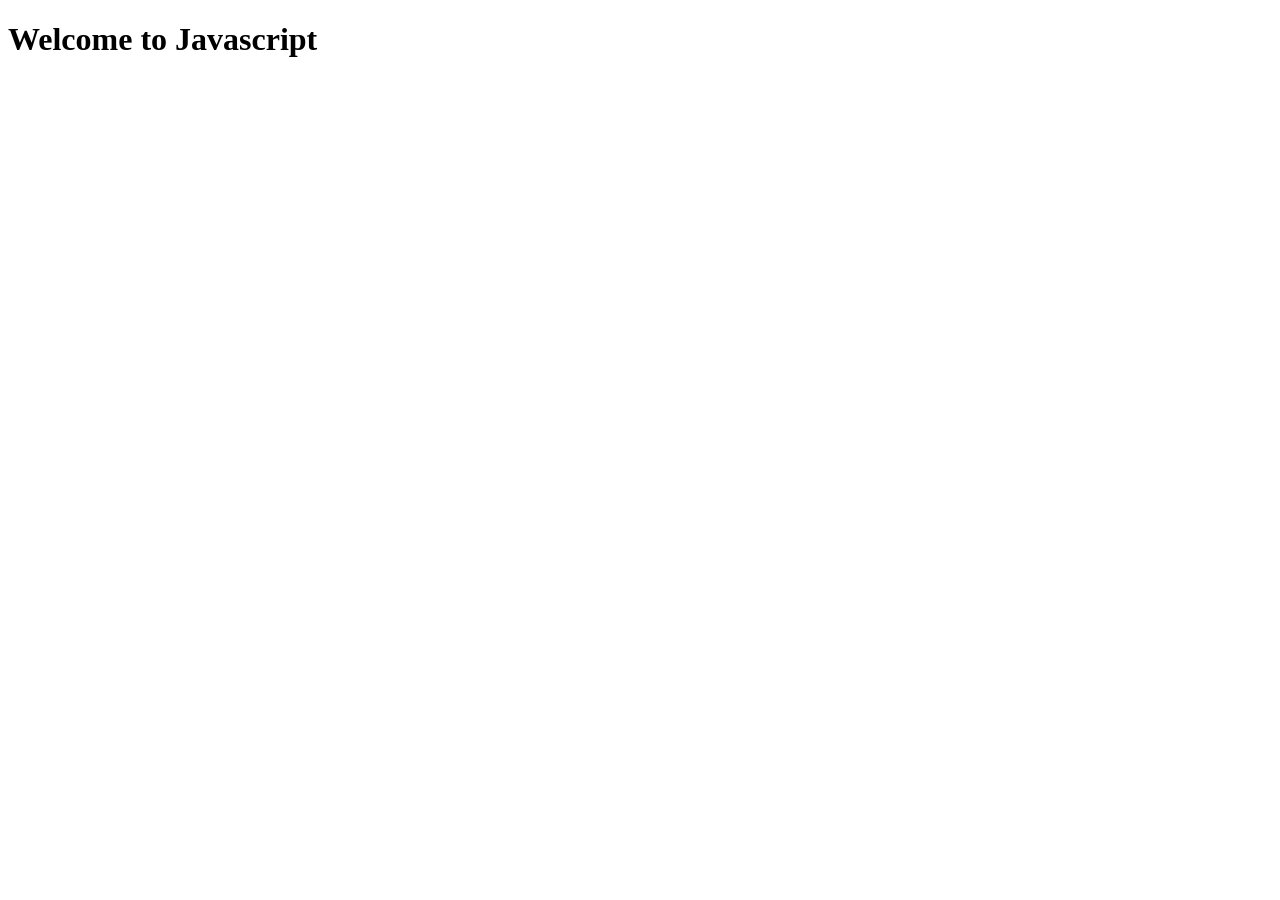
<file: october/week1-js/index.html>
<!DOCTYPE html>
<html lang="en">
<head>
    <meta charset="UTF-8">
    <meta name="viewport" content="width=device-width, initial-scale=1.0">
    <title>Learning Js</title>
    <script src="script.js"></script>
</head>
<body>
    <h1>Welcome to Javascript</h1>
</body>
</html>
</file>
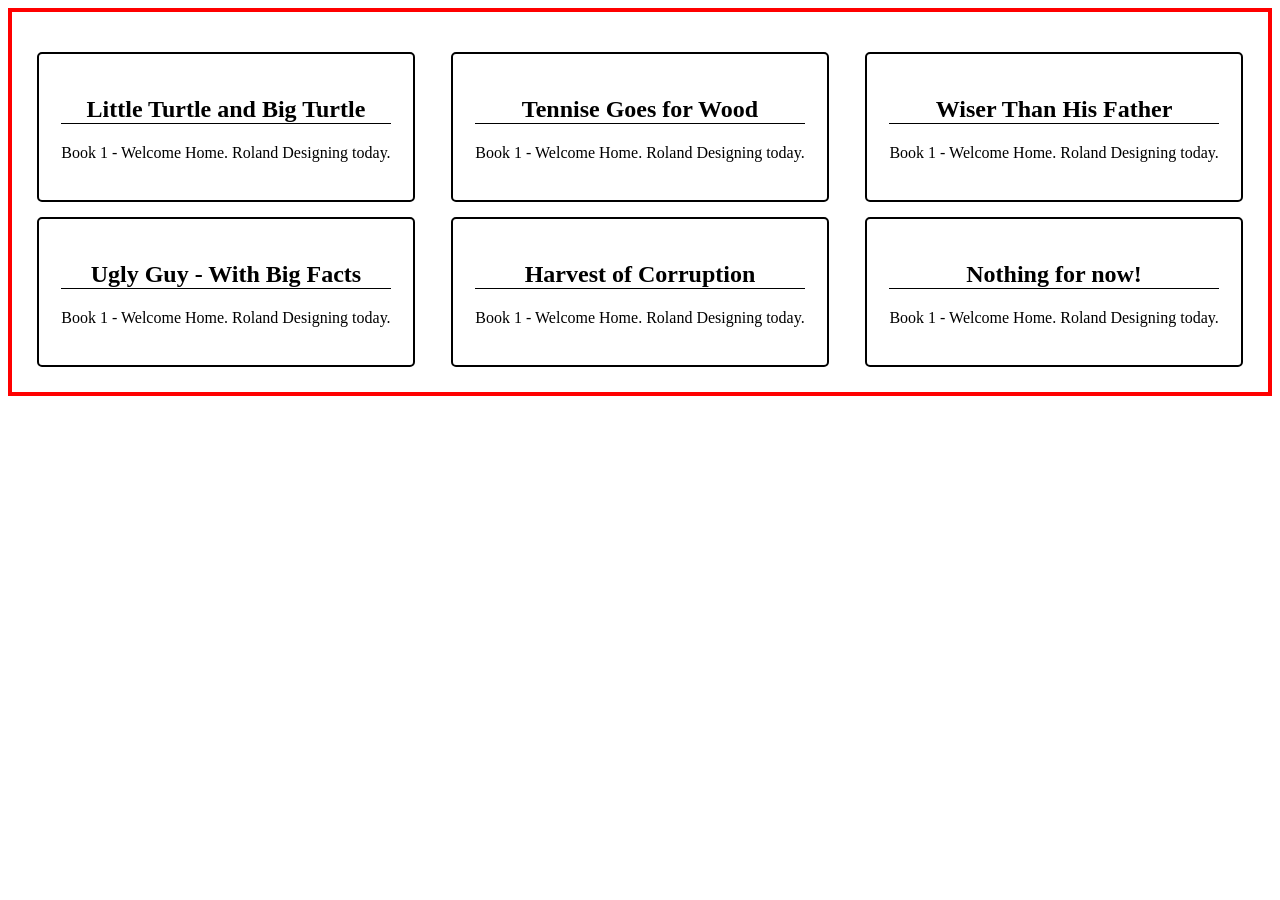
<file: September/html/flex.html>
<!DOCTYPE html>
<html lang="en">
<head>
    <meta charset="UTF-8">
    <meta name="viewport" content="width=device-width, initial-scale=1.0">
    <title>Flex-Box</title>
    <link rel="stylesheet" href="../css/style.css">
</head>
<body>
    <div class="container">
        <div class="book-list">
            <h2>Little Turtle and Big Turtle</h2>
            <p>Book 1 - Welcome Home. Roland Designing today.</p>
        </div>
        <div class="book-list">
            <h2>Tennise Goes for Wood</h2>
            <p>Book 1 - Welcome Home. Roland Designing today.</p>
        </div>
        <div class="book-list">
            <h2>Wiser Than His Father</h2>
            <p>Book 1 - Welcome Home. Roland Designing today.</p>
        </div>
        <div class="book-list">
            <h2>Ugly Guy - With Big Facts</h2>
            <p>Book 1 - Welcome Home. Roland Designing today.</p>
        </div>
        <div class="book-list">
            <h2>Harvest of Corruption</h2>
            <p>Book 1 - Welcome Home. Roland Designing today.</p>
        </div>
        <div class="book-list">
            <h2>Nothing for now!</h2>
            <p>Book 1 - Welcome Home. Roland Designing today.</p>
        </div>
    </div>
</body>
</html>
</file>
<file: September/css/style.css>
.container{
    border: 4px solid red;
    padding: 2%;
    display: flex;
    justify-content: space-between;
    flex-wrap: wrap;
}
.container h2{
    text-align: center;
    border-bottom: 1.7px solid black;
}
.book-list{
    border: 2px solid black;
    padding: 22px;
    margin-top: 15px;
    border-radius: 5px;
}
</file>
